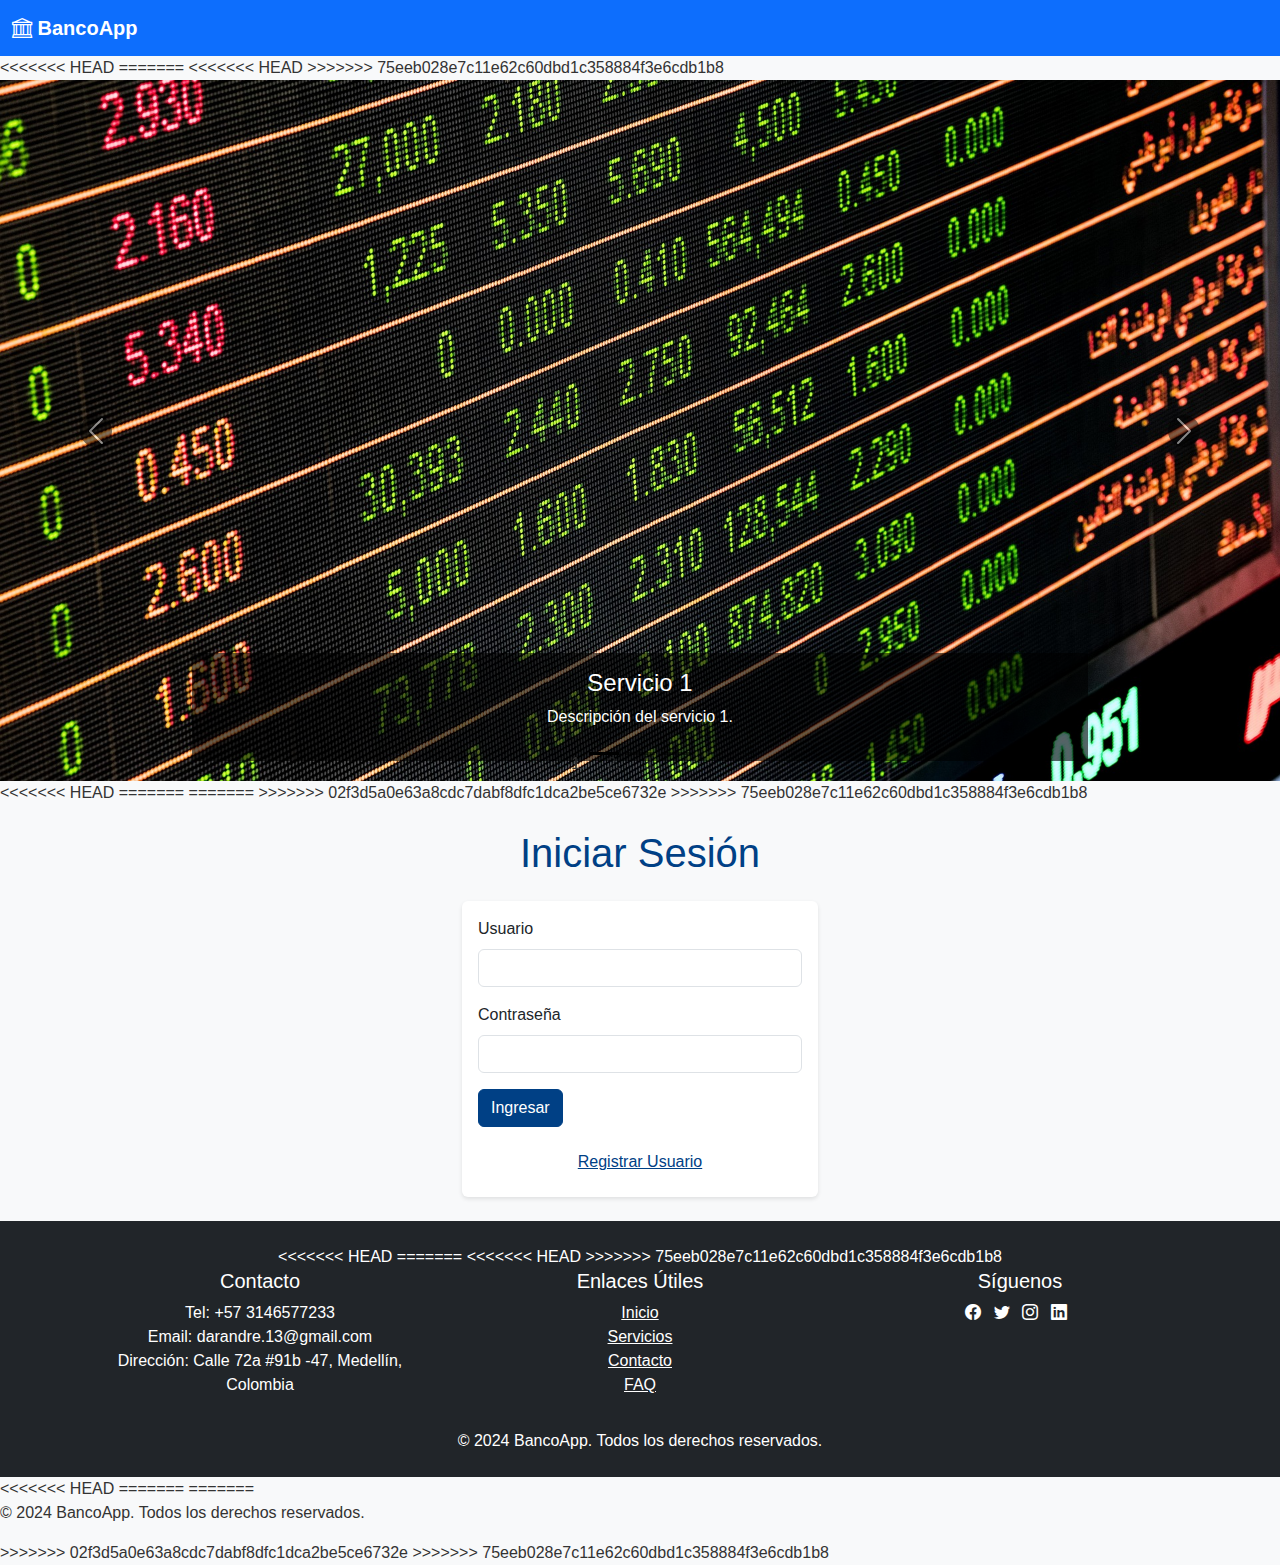
<file: html/index.html>
<!DOCTYPE html>
<html lang="es">
<head>
    <meta charset="UTF-8">
    <meta name="viewport" content="width=device-width, initial-scale=1.0">
    <title>Login - BancoApp</title>
    <link href="https://cdn.jsdelivr.net/npm/bootstrap@5.3.0-alpha1/dist/css/bootstrap.min.css" rel="stylesheet">
    <link rel="stylesheet" href="https://cdn.jsdelivr.net/npm/bootstrap-icons@1.7.2/font/bootstrap-icons.css">
    <link rel="stylesheet" href="../css/style.css">
</head>
<body>
    <nav class="navbar navbar-expand-lg navbar-dark bg-primary">
        <div class="container-fluid">
            <a class="navbar-brand" href="index.html"><i class="bi bi-bank"></i> BancoApp</a>
        </div>
    </nav>

<<<<<<< HEAD
=======
<<<<<<< HEAD
>>>>>>> 75eeb028e7c11e62c60dbd1c358884f3e6cdb1b8
    

    <!-- Inicio del carrusel -->
    <div id="carouselExampleIndicators" class="carousel slide" data-bs-ride="carousel">
        <ol class="carousel-indicators">
            <li data-bs-target="#carouselExampleIndicators" data-bs-slide-to="0" class="active"></li>
            <li data-bs-target="#carouselExampleIndicators" data-bs-slide-to="1"></li>
            <li data-bs-target="#carouselExampleIndicators" data-bs-slide-to="2"></li>
        </ol>
        <div class="carousel-inner">
            <div class="carousel-item active">
                <img src="../img/stock-2463798_1920.jpg" class="d-block w-100" alt="...">
                <div class="carousel-caption d-none d-md-block">
                    <h5>Servicio 1</h5>
                    <p>Descripción del servicio 1.</p>
                </div>
            </div>
            <div class="carousel-item">
                <img src="../img/bank-2907728_1920.jpg" class="d-block w-100" alt="...">
                <div class="carousel-caption d-none d-md-block">
                    <h5>Servicio 2</h5>
                    <p>Descripción del servicio 2.</p>
                </div>
            </div>
            <div class="carousel-item">
                <img src="../img/dollar-6295019_1920.jpg" class="d-block w-100" alt="...">
                <div class="carousel-caption d-none d-md-block">
                    <h5>Servicio 3</h5>
                    <p>Descripción del servicio 3.</p>
                </div>
            </div>
        </div>
        <a class="carousel-control-prev" href="#carouselExampleIndicators" role="button" data-bs-slide="prev">
            <span class="carousel-control-prev-icon" aria-hidden="true"></span>
            <span class="visually-hidden">Previous</span>
        </a>
        <a class="carousel-control-next" href="#carouselExampleIndicators" role="button" data-bs-slide="next">
            <span class="carousel-control-next-icon" aria-hidden="true"></span>
            <span class="visually-hidden">Next</span>
        </a>
    </div>
    <!-- Fin del carrusel -->

<<<<<<< HEAD
=======
=======
>>>>>>> 02f3d5a0e63a8cdc7dabf8dfc1dca2be5ce6732e
>>>>>>> 75eeb028e7c11e62c60dbd1c358884f3e6cdb1b8
    <main class="container mt-4">
        <h1 class="text-center">Iniciar Sesión</h1>
        <div class="row mt-4 justify-content-center">
            <div class="col-md-4">
                <div class="card">
                    <div class="card-body">
                        <form onsubmit="return handleLogin(event)">
                            <div class="mb-3">
                                <label for="usuario" class="form-label">Usuario</label>
                                <input type="text" class="form-control" id="usuario" required>
                            </div>
                            <div class="mb-3">
                                <label for="contrasena" class="form-label">Contraseña</label>
                                <input type="password" class="form-control" id="contrasena" required>
                            </div>
                            <button type="submit" class="btn btn-primary">Ingresar</button>
                        </form>
                        <div class="mt-3 text-center">
                            <button class="btn btn-link" data-bs-toggle="modal" data-bs-target="#registrarModal">Registrar Usuario</button>
                        </div>
                    </div>
                </div>
            </div>
        </div>
    </main>

    <!-- Modal para registrar usuario -->
    <div class="modal fade" id="registrarModal" tabindex="-1" aria-labelledby="registrarModalLabel" aria-hidden="true">
        <div class="modal-dialog">
            <div class="modal-content">
                <div class="modal-header">
                    <h5 class="modal-title" id="registrarModalLabel">Registrar Usuario</h5>
                    <button type="button" class="btn-close" data-bs-dismiss="modal" aria-label="Close"></button>
                </div>
                <div class="modal-body">
                    <form onsubmit="return handleRegister(event)">
                        <div class="mb-3">
                            <label for="nuevoUsuario" class="form-label">Usuario</label>
                            <input type="text" class="form-control" id="nuevoUsuario" required>
                        </div>
                        <div class="mb-3">
                            <label for="nuevaContrasena" class="form-label">Contraseña</label>
                            <input type="password" class="form-control" id="nuevaContrasena" required>
                        </div>
                        <button type="submit" class="btn btn-primary">Registrar</button>
                    </form>
                </div>
            </div>
        </div>
    </div>

    <footer class="bg-dark text-white text-center py-4">
<<<<<<< HEAD
=======
<<<<<<< HEAD
>>>>>>> 75eeb028e7c11e62c60dbd1c358884f3e6cdb1b8
        <div class="container">
            <div class="row">
                <div class="col-md-4">
                    <h5>Contacto</h5>
                    <ul class="list-unstyled">
                        <li>Tel: +57 3146577233</li>
                        <li>Email: darandre.13@gmail.com</li>
                        <li>Dirección: Calle 72a #91b -47, Medellín, Colombia</li>
                    </ul>
                </div>
                <div class="col-md-4">
                    <h5>Enlaces Útiles</h5>
                    <ul class="list-unstyled">
                        <li><a href="index.html" class="text-white">Inicio</a></li>
                        <li><a href="servicios.html" class="text-white">Servicios</a></li>
                        <li><a href="contacto.html" class="text-white">Contacto</a></li>
                        <li><a href="faq.html" class="text-white">FAQ</a></li>
                    </ul>
                </div>
                <div class="col-md-4">
                    <h5>Síguenos</h5>
                    <a href="#" class="text-white me-2"><i class="bi bi-facebook"></i></a>
                    <a href="#" class="text-white me-2"><i class="bi bi-twitter"></i></a>
                    <a href="#" class="text-white me-2"><i class="bi bi-instagram"></i></a>
                    <a href="#" class="text-white me-2"><i class="bi bi-linkedin"></i></a>
                </div>
            </div>
        </div>
        <div class="mt-3">
            <p>&copy; 2024 BancoApp. Todos los derechos reservados.</p>
        </div>
    </footer>
    
<<<<<<< HEAD
   
    <script src="../js/operaciones.js"></script>
=======
=======
        <p>&copy; 2024 BancoApp. Todos los derechos reservados.</p>
    </footer>

>>>>>>> 02f3d5a0e63a8cdc7dabf8dfc1dca2be5ce6732e
    <script>
        function handleLogin(event) {
            event.preventDefault();
            // Aquí puedes agregar la lógica de autenticación
            // Por simplicidad, redirigimos a la página de operaciones
            window.location.href = 'operaciones.html';
        }

        function handleRegister(event) {
            event.preventDefault();
            // Aquí puedes agregar la lógica para registrar el usuario
            // Por simplicidad, cerramos el modal y mostramos un mensaje
            alert('Usuario registrado con éxito!');
            document.getElementById("registrarModal").modal('hide');
        }
    </script>

>>>>>>> 75eeb028e7c11e62c60dbd1c358884f3e6cdb1b8
    <script src="https://cdn.jsdelivr.net/npm/bootstrap@5.3.0-alpha1/dist/js/bootstrap.bundle.min.js"></script>
</body>
</html>
</file>
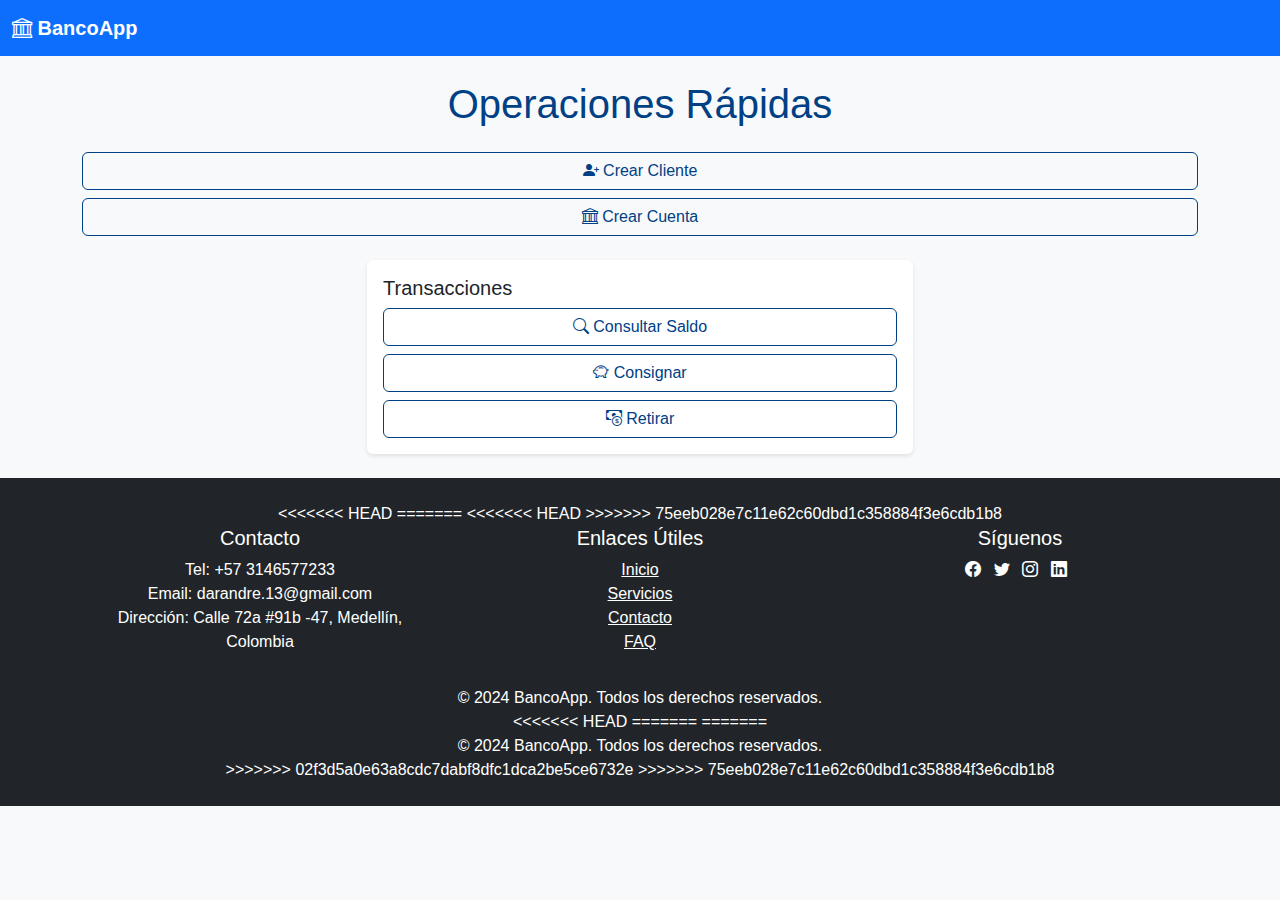
<file: html/operaciones.html>
<!DOCTYPE html>
<html lang="es">
<head>
    <meta charset="UTF-8">
    <meta name="viewport" content="width=device-width, initial-scale=1.0">
    <title>BancoApp - Operaciones Rápidas</title>
    <link href="https://cdn.jsdelivr.net/npm/bootstrap@5.3.0-alpha1/dist/css/bootstrap.min.css" rel="stylesheet">
    <link rel="stylesheet" href="https://cdn.jsdelivr.net/npm/bootstrap-icons@1.7.2/font/bootstrap-icons.css">
    <link rel="stylesheet" href="../css/operaciones.css">
</head>
<body>
    <nav class="navbar navbar-expand-lg navbar-dark bg-primary">
        <div class="container-fluid">
            <a class="navbar-brand" href="operaciones.html"><i class="bi bi-bank"></i> BancoApp</a>
        </div>
    </nav>

    <main class="container mt-4">
        <h1 class="text-center">Operaciones Rápidas</h1>
        <div class="row mt-4">
            <div class="col-md-12">
                <div class="d-grid gap-2">
                    <button class="btn btn-outline-primary" data-bs-toggle="modal" data-bs-target="#crearClienteModal"><i class="bi bi-person-plus-fill"></i> Crear Cliente</button>
                    <button class="btn btn-outline-primary" data-bs-toggle="modal" data-bs-target="#crearCuentaModal"><i class="bi bi-bank"></i> Crear Cuenta</button>
                </div>
            </div>
        </div>

        <div class="row mt-4 justify-content-center">
            <div class="col-md-6">
                <div class="card">
                    <div class="card-body">
                        <h5 class="card-title">Transacciones</h5>
                        <div class="d-grid gap-2">
                            <button class="btn btn-outline-primary" onclick="consultarSaldo()"><i class="bi bi-search"></i> Consultar Saldo</button>
                            <button class="btn btn-outline-primary" data-bs-toggle="modal" data-bs-target="#consignarModal"><i class="bi bi-piggy-bank"></i> Consignar</button>
                            <button class="btn btn-outline-primary" data-bs-toggle="modal" data-bs-target="#retirarModal"><i class="bi bi-cash-coin"></i> Retirar</button>
                        </div>
                    </div>
                </div>
            </div>
        </div>
        

        <!-- Modal para crear cliente -->
        <div class="modal fade" id="crearClienteModal" tabindex="-1" aria-labelledby="crearClienteModalLabel" aria-hidden="true">
            <div class="modal-dialog">
                <div class="modal-content">
                    <div class="modal-header">
                        <h5 class="modal-title" id="crearClienteModalLabel">Crear Cliente</h5>
                        <button type="button" class="btn-close" data-bs-dismiss="modal" aria-label="Close"></button>
                    </div>
                    <div class="modal-body">
                        <form onsubmit="return crearCliente(event)">
                            <div class="mb-3">
                                <label for="nombreCliente" class="form-label">Nombre del Cliente</label>
                                <input type="text" class="form-control" id="nombreCliente" required>
                            </div>
                            <div class="mb-3">
                                <label for="apellidoCliente" class="form-label">Apellido del Cliente</label>
                                <input type="text" class="form-control" id="apellidoCliente" required>
                            </div>
                            <div class="mb-3">
                                <label for="direccionCliente" class="form-label">Dirección del Cliente</label>
                                <input type="text" class="form-control" id="direccionCliente" required>
                            </div>
                            <div class="mb-3">
                                <label for="identificacionCliente" class="form-label">Identificación del Cliente</label>
                                <input type="text" class="form-control" id="identificacionCliente" required>
                            </div>
                            <button type="submit" class="btn btn-primary">Crear Cliente</button>
                        </form>
                    </div>
                </div>
            </div>
        </div>

        <!-- Modal para crear cuenta -->
        <div class="modal fade" id ="crearCuentaModal" tabindex="-1" aria-labelledby="crearCuentaModalLabel" aria-hidden="true">
            <div class="modal-dialog">
                <div class="modal-content">
                    <div class="modal-header">
                        <h5 class="modal-title" id="crearCuentaModalLabel">Crear Cuenta</h5>
                        <button type="button" class="btn-close" data-bs-dismiss="modal" aria-label="Close"></button>
                    </div>
                    <div class="modal-body">
                        <form onsubmit="return crearCuenta(event)">
                            <div class="mb-3">
                                <label for="tipoCuenta" class="form-label">Tipo de Cuenta</label>
                                <select class="form-select" id="tipoCuenta" required>
                                    <option value="">Seleccione un tipo</option>
                                    <option value="corriente">Cuenta Corriente</option>
                                    <option value="ahorros">Cuenta de Ahorros</option>
                                </select>
                            </div>
                            <div class="mb-3">
                                <label for="numeroCuenta" class="form-label">Número de Cuenta</label>
                                <input type="text" class="form-control" id="numeroCuenta" readonly>
                            </div>
                            <button type="submit" class="btn btn-primary">Crear Cuenta</button>
                        </form>
                    </div>
                </div>
            </div>
        </div>

        <!-- Modal para consignar -->
        <div class="modal fade" id="consignarModal" tabindex="-1" aria-labelledby="consignarModalLabel" aria-hidden="true">
            <div class="modal-dialog">
                <div class="modal-content">
                    <div class="modal-header">
                        <h5 class="modal-title" id="consignarModalLabel">Consignar</h5>
                        <button type="button" class="btn-close" data-bs-dismiss="modal" aria-label="Close"></button>
                    </div>
                    <div class="modal-body">
                        <form onsubmit="return consignar(event)">
                            <div class="mb-3">
                                <label for="montoConsignar" class="form-label">Monto a consignar</label>
                                <input type="number" class="form-control" id="montoConsignar" required>
                            </div>
                            <button type="submit" class="btn btn-primary">Consignar</button>
                        </form>
                    </div>
                </div>
            </div>
        </div>

        <!-- Modal para retirar -->
        <div class="modal fade" id="retirarModal" tabindex="-1" aria-labelledby="retirarModalLabel" aria-hidden="true">
            <div class="modal-dialog">
                <div class="modal-content">
                    <div class="modal-header">
                        <h5 class="modal-title" id="retirarModalLabel">Retirar</h5>
                        <button type="button" class="btn-close" data-bs-dismiss="modal" aria-label="Close"></button>
                    </div>
                    <div class="modal-body">
                        <form onsubmit="return retirar(event)">
                            <div class="mb-3">
                                <label for="montoRetirar" class="form-label">Monto a retirar</label>
                                <input type="number" class="form-control" id="montoRetirar" required>
                            </div>
                            <button type="submit" class="btn btn-primary">Retirar</button>
                        </form>
                    </div>
                </div>
            </div>
        </div>
    </main>

    <footer class="bg-dark text-white text-center py-4">
<<<<<<< HEAD
=======
<<<<<<< HEAD
>>>>>>> 75eeb028e7c11e62c60dbd1c358884f3e6cdb1b8
        <div class="container">
            <div class="row">
                <div class="col-md-4">
                    <h5>Contacto</h5>
                    <ul class="list-unstyled">
                        <li>Tel: +57 3146577233</li>
                        <li>Email: darandre.13@gmail.com</li>
                        <li>Dirección: Calle 72a #91b -47, Medellín, Colombia</li>
                    </ul>
                </div>
                <div class="col-md-4">
                    <h5>Enlaces Útiles</h5>
                    <ul class="list-unstyled">
                        <li><a href="index.html" class="text-white">Inicio</a></li>
                        <li><a href="servicios.html" class="text-white">Servicios</a></li>
                        <li><a href="contacto.html" class="text-white">Contacto</a></li>
                        <li><a href="faq.html" class="text-white">FAQ</a></li>
                    </ul>
                </div>
                <div class="col-md-4">
                    <h5>Síguenos</h5>
                    <a href="#" class="text-white me-2"><i class="bi bi-facebook"></i></a>
                    <a href="#" class="text-white me-2"><i class="bi bi-twitter"></i></a>
                    <a href="#" class="text-white me-2"><i class="bi bi-instagram"></i></a>
                    <a href="#" class="text-white me-2"><i class="bi bi-linkedin"></i></a>
                </div>
            </div>
        </div>
        <div class="mt-3">
            <p>&copy; 2024 BancoApp. Todos los derechos reservados.</p>
        </div>
<<<<<<< HEAD
=======
=======
        <p>&copy; 2024 BancoApp. Todos los derechos reservados.</p>
>>>>>>> 02f3d5a0e63a8cdc7dabf8dfc1dca2be5ce6732e
>>>>>>> 75eeb028e7c11e62c60dbd1c358884f3e6cdb1b8
    </footer>

    <script src="../js/operaciones.js"></script>
    <script src="https://cdn.jsdelivr.net/npm/bootstrap@5.3.0-alpha1/dist/js/bootstrap.bundle.min.js"></script>
</body>
</html>
</file>
<file: css/style.css>
body {
    font-family: 'Arial', sans-serif;
    background-color: #f8f9fa;
    color: #333;
}

h1 {
    margin-bottom: 1.5rem;
    font-size: 2.5rem;
    color: #004085;
}

.navbar-brand {
    font-weight: bold;
}

.card {
    border: none;
    box-shadow: 0 2px 4px rgba(0, 0, 0, 0.1);
    margin-bottom: 1.5rem;
}

.btn-primary {
    background-color: #004085;
    border-color: #004085;
}

.btn-primary:hover {
    background-color: #003366;
    border-color: #003366;
}

.btn-link {
    color: #004085;
}

.btn-link:hover {
    color: #003366;
    text-decoration: none;
}

.modal-header {
    background-color: #004085;
    color: #fff;
}

.modal-footer {
    justify-content: center;
}

.modal-title {
    margin: 0 auto;
    font-weight: bold;
}

footer {
    background-color: #333;
    color: #fff;
    padding: 1rem 0;
}

footer p {
    margin: 0;
}
<<<<<<< HEAD
=======
<<<<<<< HEAD
>>>>>>> 75eeb028e7c11e62c60dbd1c358884f3e6cdb1b8


/* Estilos para el carrusel */
.carousel-item img {
    width: 80%;
    height: 300px;
    object-fit: cover;
}

.carousel-caption {
    background-color: rgba(0, 0, 0, 0.6);
    padding: 1rem;
    border-radius: 1%;
}

.carousel-caption h5 {
    color: #ffffff;
    font-size: 1.5rem;
}

.carousel-caption p {
    color: #ffffff;
    font-size: 1rem;
}

.carousel-control-prev-icon,
.carousel-control-next-icon {
    background-color: #000000;
    border-radius: 50%;
    padding: 1rem;
}

.carousel-indicators [data-bs-target] {
    background-color: #000000;
}
<<<<<<< HEAD
=======
=======
>>>>>>> 02f3d5a0e63a8cdc7dabf8dfc1dca2be5ce6732e
>>>>>>> 75eeb028e7c11e62c60dbd1c358884f3e6cdb1b8
</file>
<file: css/operaciones.css>
body {
    font-family: 'Arial', sans-serif;
    background-color: #f8f9fa;
    color: #333;
}

h1 {
    margin-bottom: 1.5rem;
    font-size: 2.5rem;
    color: #004085;
}

.navbar-brand {
    font-weight: bold;
}

.card {
    border: none;
    box-shadow: 0 2px 4px rgba(0, 0, 0, 0.1);
    margin-bottom: 1.5rem;
}

.btn-outline-primary {
    border-color: #004085;
    color: #004085;
}

.btn-outline-primary:hover {
    background-color: #004085;
    color: #fff;
}

.modal-header {
    background-color: #004085;
    color: #fff;
}

.modal-footer {
    justify-content: center;
}

.modal-title {
    margin: 0 auto;
    font-weight: bold;
}

footer {
    background-color: #333;
    color: #fff;
    padding: 1rem 0;
}

footer p {
    margin: 0;
}
</file>
